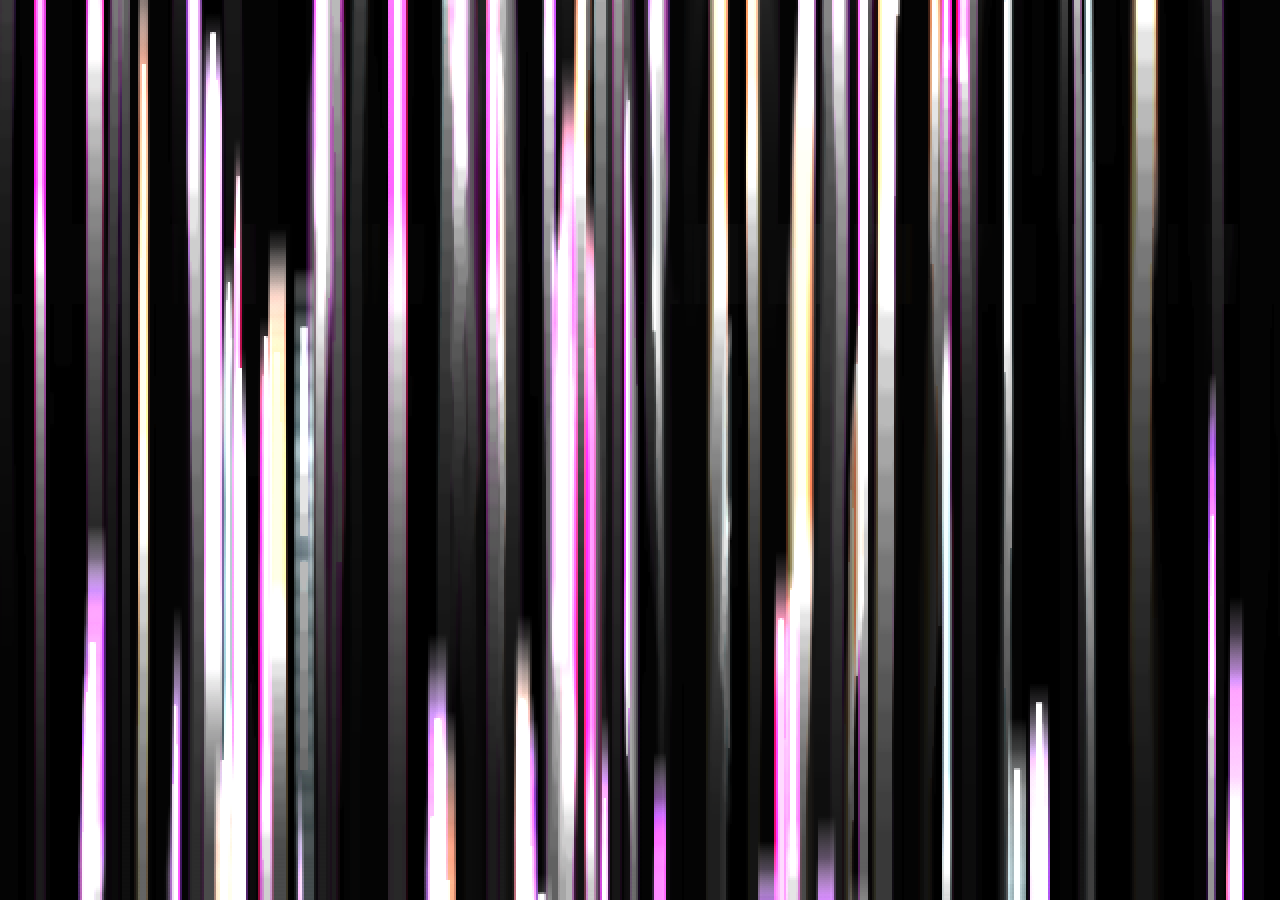
<file: vfx_engine-demo.html>
<!DOCTYPE html>
<html lang="es">
<head>
    <meta charset="UTF-8">
    <style>
        body, html { margin: 0; padding: 0; width: 100%; height: 100%; background: #000; overflow: hidden; }
        canvas { 
            position: fixed; top: 0; left: 0; width: 100%; height: 100%; 
            image-rendering: pixelated; 
        }
    </style>
</head>
<body>
    <canvas id="vfx-canvas"></canvas>

    <script>
        const canvas = document.getElementById('vfx-canvas');
        const ctx = canvas.getContext('2d');
        
        // --- CONFIGURACIÓN DEL MOTOR ---
        const VFX_CONFIG = {
            USE_REAL_TIME: false, // Cambia a 'true' para usar la hora real
            CYCLE_SPEED: 10,      // Segundos por transición de color
        };

        const PALETTE_SETS = [
            ['#000814', '#001d3d', '#003566', '#ffc300', '#ffd60a'], 
            ['#b8f2ff', '#ffffff', '#00d4ff', '#0081a7', '#00afb9'], 
            ['#ffcc00', '#ff3c00', '#ff006c', '#ffffff', '#b8f2ff'], 
            ['#2d0a18', '#ff006c', '#8a2be2', '#4b0082', '#000000']  
        ];

        let colors = [...PALETTE_SETS[2]];

        const lerpColor = (a, b, t) => {
            const hex = (x) => x.toString(16).padStart(2, '0');
            const getR = (x) => parseInt(x.substring(1, 3), 16);
            const getG = (x) => parseInt(x.substring(3, 5), 16);
            const getB = (x) => parseInt(x.substring(5, 7), 16);
            return `#${hex(Math.round(getR(a) + (getR(b) - getR(a)) * t))}${hex(Math.round(getG(a) + (getG(b) - getG(a)) * t))}${hex(Math.round(getB(a) + (getB(b) - getB(a)) * t))}`;
        };

        function resize() {
            canvas.width = window.innerWidth / 2; 
            canvas.height = window.innerHeight / 2;
        }
        window.addEventListener('resize', resize);
        resize();

        class EnergyMelt {
            constructor() {
                this.init();
                this.y = Math.random() * canvas.height; 
            }

            init() {
                this.x = Math.random() * canvas.width;
                this.y = canvas.height + 50; 
                this.w = Math.random() * 8 + 2; 
                this.h = Math.random() * 300 + 100;
                this.speed = Math.random() * 15 + 10;
                this.colorIndex = Math.floor(Math.random() * colors.length);
                this.jitter = Math.random() * 4;
            }

            update() {
                this.y -= this.speed;
                this.x += (Math.random() - 0.5) * this.jitter;
                if (this.y + this.h < -50) this.init();
            }

            draw() {
                const activeColor = colors[this.colorIndex];
                let g = ctx.createLinearGradient(0, this.y, 0, this.y + this.h);
                g.addColorStop(0, 'rgba(255,255,255,0)');
                g.addColorStop(0.2, activeColor);
                g.addColorStop(0.8, activeColor);
                g.addColorStop(1, 'rgba(255,255,255,0)');

                ctx.fillStyle = g;
                ctx.fillRect(this.x, this.y, this.w, this.h);
                
                if (Math.random() > 0.7) {
                    ctx.fillStyle = "#fff";
                    ctx.fillRect(this.x + this.w/3, this.y + 10, this.w/3, this.h - 20);
                }
            }
        }

        
        let streams = Array.from({length: 80}, () => new EnergyMelt());

        function render() {
            let t, idx;

            if (VFX_CONFIG.USE_REAL_TIME) {
                const now = new Date();
                const hour = now.getHours();
                const totalSec = (hour * 3600) + (now.getMinutes() * 60) + now.getSeconds();
                const segmentSec = 6 * 3600;
                idx = Math.floor(hour / 6);
                t = (totalSec % segmentSec) / segmentSec;
            } else {
                const ms = Date.now();
                const cycleMs = VFX_CONFIG.CYCLE_SPEED * 1000;
                idx = Math.floor((ms / cycleMs) % PALETTE_SETS.length);
                t = (ms % cycleMs) / cycleMs;
            }

            const nextIdx = (idx + 1) % PALETTE_SETS.length;

            for (let i = 0; i < colors.length; i++) {
                colors[i] = lerpColor(PALETTE_SETS[idx][i], PALETTE_SETS[nextIdx][i], t);
            }
            
            ctx.globalCompositeOperation = 'source-over';
            ctx.drawImage(canvas, 0, 0, canvas.width, canvas.height, 0, -2, canvas.width, canvas.height);
            
            ctx.fillStyle = 'rgba(0, 0, 0, 0.1)';
            ctx.fillRect(0, 0, canvas.width, canvas.height);

            ctx.globalCompositeOperation = 'lighter';
            
            streams.forEach(s => {
                s.update();
                s.draw();
            });

            
            if (Math.random() > 0.9) {
                const sy = Math.random() * canvas.height;
                const sh = Math.random() * 40;
                ctx.drawImage(canvas, 0, sy, canvas.width, sh, (Math.random() - 0.5) * 20, sy, canvas.width, sh);
            }

            requestAnimationFrame(render);
        }

        render();
    </script>
</body>
</html>
</file>
